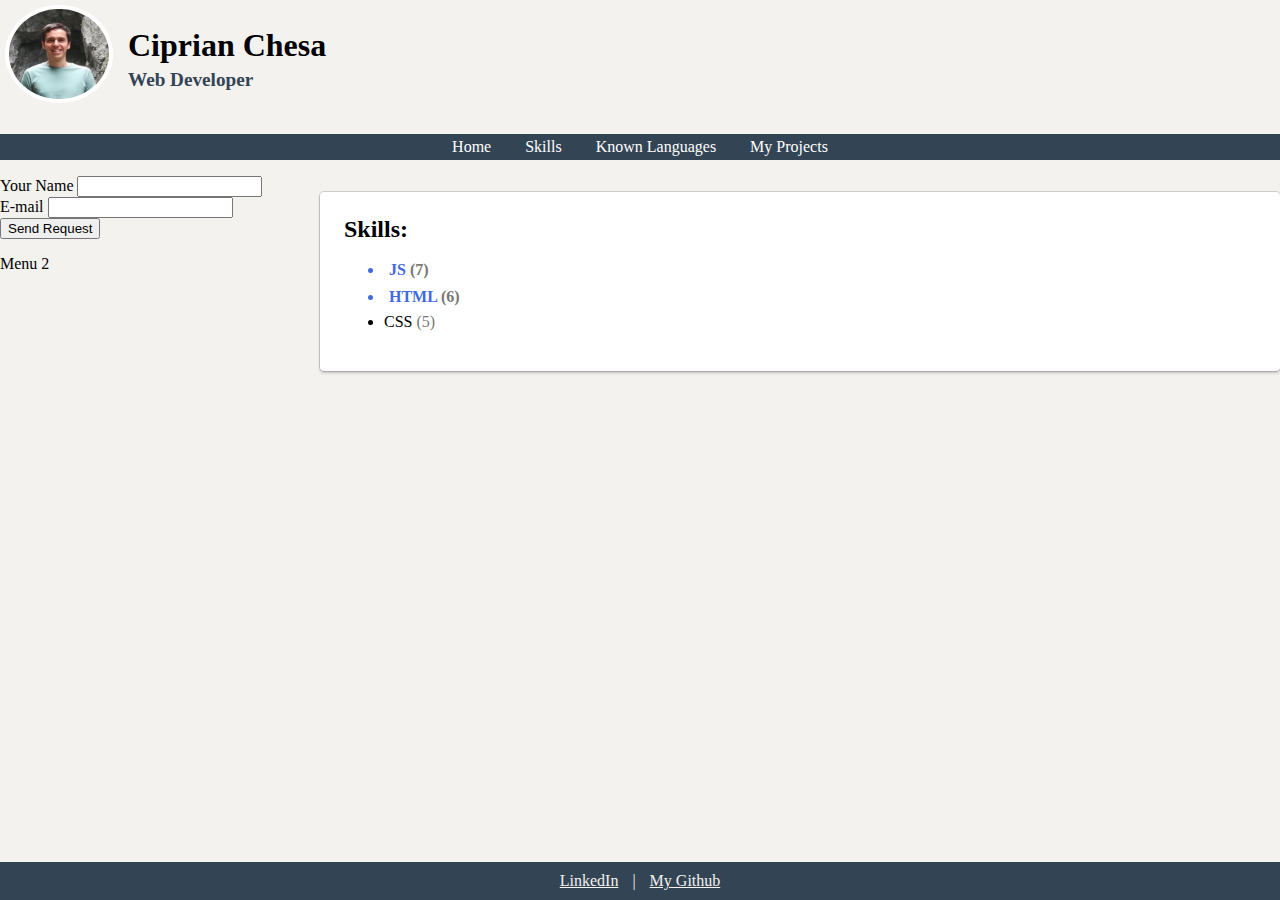
<file: index.html>
<html>

<head>
    <title>Ciprian Chesa CV</title>
    <link rel="stylesheet" href="style.css">
</head>

<body>
    <header>
        <div id="top-header">
            <div id="picture">
                <img src="me.jpg" alt="Selfie" width="100">
            </div>
            <div id="myName">
                <h1>Ciprian Chesa</h1>
                <h2 id="job-title">Web Developer</h2>
            </div>
        </div>

        <ul id="top-menu-bar">
            <li><a href="#" data-id="home">Home</a></li>
            <li><a href="#" data-id="skills">Skills</a></li>
            <li><a href="#" data-id="languages">Known Languages</a></li>
            <li><a href="#" data-id="projects">My Projects</a></li>
        </ul>
    </header>

    <section id="content">
        <div id="side-menu">
            <section>
                <form action="">
                    <div>
                        <label for="nume">Your Name</label>
                        <input type="text" name="p1" id="nume" required>
                    </div>
                    <div>
                        <label for="email">E-mail</label>
                        <input type="email" name="p2" id="email" required>
                    </div>
                    <button>Send Request</button>
                </form>
            </section>
        
            <section>Menu 2</section>
        </div>

        <div id="main">
            <div id="home" class="page">
                <h2>Home</h2>
                <p>About me, as software developer...is coming soon.</p>
            </div>

            <div id="skills" class="page" style="display: none;">
                <h2>Skills:</h2>
                <ul></ul>
            </div>

            <div id="languages" class="page" style="display: none;">
                <h2>Languages:</h2>
                <table border="1">
                    <tr>
                        <th>Languages</th>
                        <th>Level</th>
                    </tr>
                    <tr>
                        <td>Romanian</td>
                        <td>Native</td>
                    </tr>
                    <tr>
                        <td>English</td>
                        <td>Intermediate</td>
                    </tr>
                </table>
            </div>

            <div id="projects" class="page" style="display: none;">
                <h2>Projects</h2>
                <p>About my projects, coming soon...</p>
            </div>
        </div>
    </section>

    <footer>
        <a href="https://www.linkedin.com/in/ciprian-chesa/" target="_blank">LinkedIn</a> | 
        <a href="https://github.com/ciprianchesa" target="_blank">My Github</a>
    </footer>

<script src="functions.js"></script>

</body>

</html>
</file>
<file: style.css>
body {
    background-color: #f3f2ef;
}

html {
    height: 100%;
}

body {
    margin: 0;
    min-height: 100%;
    display: flex;
    flex-direction: column;
}

header {
    flex: 1;
}

#top-header {
    display: flex;
    flex-direction: row;
    justify-content: left;
    align-items: center;
}

#picture {
    padding: 5px;
    width: 108px;
    height: 108px;
}

#picture img {
    border-radius: 50%;
    border: 4px solid #fff;
}

#myName {
    padding: 10px;
}

h1 {
    margin: 5px 0;
}

#job-title {
    color: #334455;
    margin: 5px 0;
    font-weight: bold;
    font-size: 1.2em;
}

#content {
    flex: 4;
    display: flex;
    flex-direction: row;
}

#side-menu {
    flex: 1;
}

#main {
    flex: 3;
}

footer {
    text-align: center;
    background-color: #334455;
    padding: 10px;
    color: #f3f2ef;
}

footer a {
    color: #f3f2ef;
    padding: 0 10px;
}

#motto {
    text-align: right;
    color: red;
}

.page {
    background-color: #fff;
    margin: 16px 0;
    padding: 24px;
    box-shadow: 0 0 0 1px rgba(0,0,0,.15), 0 2px 3px rgba(0,0,0,.2);
    transition: box-shadow 83ms;
    border-radius: 4px;
}

.page h2 {
    margin: 0;
}

.favorite-skill {
    font-weight: bold;
    color: royalblue;
    width: 75;
    margin: 5px 0;
    padding: 2px 5px;
}

#skills li span {
    color: #777777
}

td {
    padding: 3px;
}

#top-menu-bar {
    text-align: center;
    background-color: #334455;
    color: #fff;
    padding: 4px 15px 4px 15px;
}

#top-menu-bar li {
    display: inline;
    margin: 0;
    padding: 0;
}

#top-menu-bar a {
    text-decoration: none;
    padding: 0px 15px 0px 15px;
    color: #fff;
    display: inline-block;
}

#top-menu-bar a:hover {
    color: #334455;
    background-color: #fff;
    padding: 0px 15px 0px 15px;
}
</file>
